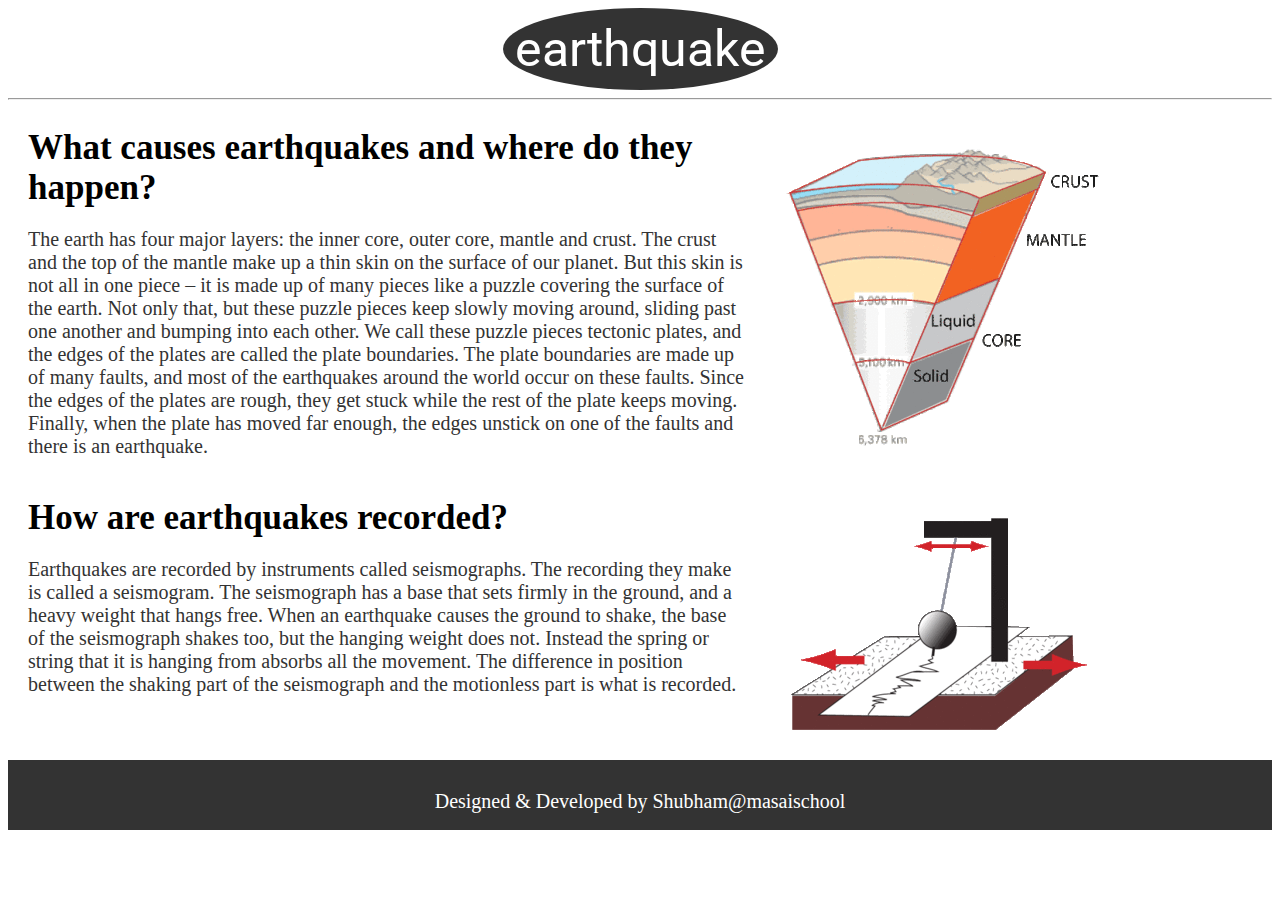
<file: about.html>
<!DOCTYPE html>
<html lang="en">
<head>
    <meta charset="UTF-8">
    <meta name="viewport" content="width=device-width, initial-scale=1.0">
    <link href="https://fonts.googleapis.com/css2?family=Roboto:wght@900&display=swap" rel="stylesheet">
    <link rel="stylesheet" type="text/css" href="style.css">
    <title>About</title>
</head>
<body>
    <div>
        <div>
            <div>
                <div id="logo" ><a href="index.html">earthquake</a></div>
                <hr>
            </div>
        </div>
        <div class="abt">
            <div id="id1">
                <h1>What causes earthquakes and where do they happen?</h1>
                <p>The earth has four major layers: the inner core, outer core, mantle and crust. 
                The crust and the top of the mantle make up a thin skin on the surface of our planet.

                But this skin is not all in one piece – it is made up of many pieces like a puzzle covering the surface of the earth.
                 Not only that, but these puzzle pieces keep slowly moving around, sliding past one another and bumping into each other. 
                 We call these puzzle pieces tectonic plates, and the edges of the plates are called the plate boundaries. 
                 The plate boundaries are made up of many faults, and most of the earthquakes around the world occur on these faults. Since the edges of the plates are rough, they get stuck while the rest of the plate keeps moving. Finally,
                 when the plate has moved far enough, the edges unstick on one of the faults and there is an earthquake.</p>
            </div>
            <div id="id2"><img src="/resource/eq-ed-earthwedge.gif" alt=""></div>
            <div id="id3">
                <h1>How are earthquakes recorded?</h1>
                <p>Earthquakes are recorded by instruments called seismographs. 
                    The recording they make is called a seismogram. 
                    The seismograph has a base that sets firmly in the ground, and a heavy weight that hangs free.
                     When an earthquake causes the ground to shake, the base of the seismograph shakes too, but the hanging weight does not. Instead the spring or string that it is hanging from absorbs all the movement. 
                    The difference in position between the shaking part of the seismograph and the motionless part is what is recorded.</p>
            </div>
            <div id="id4"><img src="resource/eq-ed-seismograph-cartoon.gif" alt=""></div>
        </div>
    </div>
    <footer id="foot">
        <div><p>Designed & Developed by Shubham@masaischool</p></div>
    </footer>
</body>
</html>
</file>
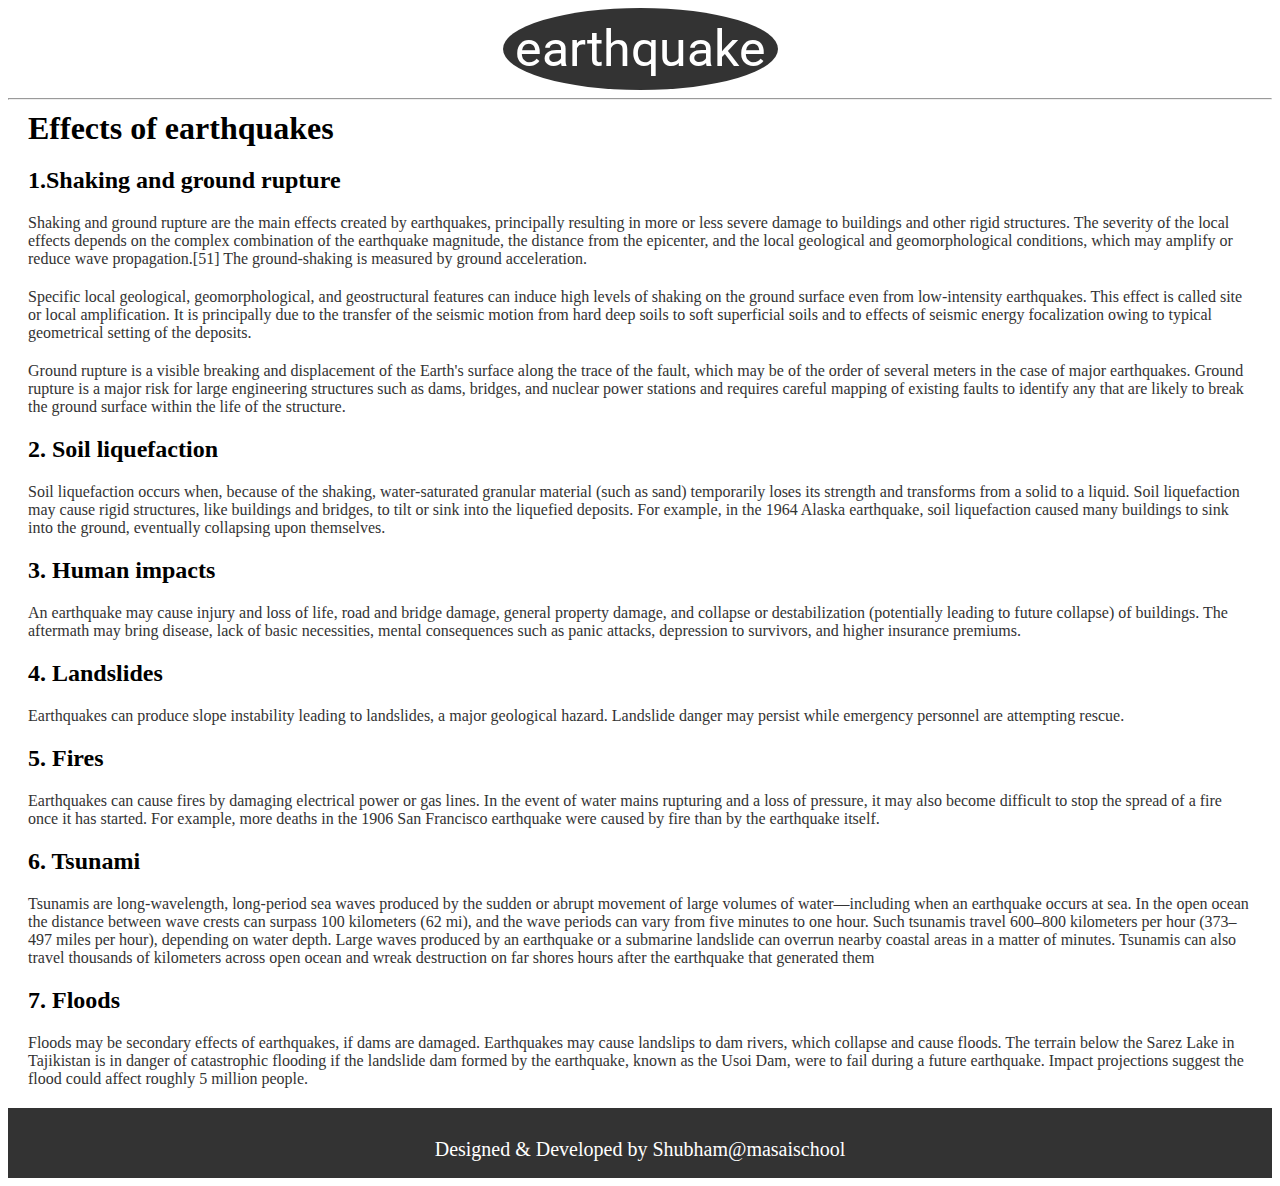
<file: effects.html>
<!DOCTYPE html>
<html lang="en">
<head>
    <meta charset="UTF-8">
    <meta name="viewport" content="width=device-width, initial-scale=1.0">
    <link href="https://fonts.googleapis.com/css2?family=Roboto:wght@900&display=swap" rel="stylesheet">
    <link rel="stylesheet" type="text/css" href="style.css">
    <title>Effects of earthquake</title>
</head>
<body>
    <div>
        <div>
            <div>
                <div id="logo" ><a href="index.html">earthquake</a></div>
                <hr>
             </div>
            <div>
                <h1>Effects of earthquakes</h1>
                <h2>1.Shaking and ground rupture</h2>
                <p>Shaking and ground rupture are the main effects created by earthquakes, principally resulting in more or less severe damage to buildings and other rigid structures. The severity of the local effects depends on the complex combination of the earthquake magnitude, the distance from the epicenter, and the local geological and geomorphological conditions, which may amplify or reduce wave propagation.[51] The ground-shaking is measured by ground acceleration.</p>
                <p>Specific local geological, geomorphological, and geostructural features can induce high levels of shaking on the ground surface even from low-intensity earthquakes. This effect is called site or local amplification. It is principally due to the transfer of the seismic motion from hard deep soils to soft superficial soils and to effects of seismic energy focalization owing to typical geometrical setting of the deposits.</p>
                <p>Ground rupture is a visible breaking and displacement of the Earth's surface along the trace of the fault, which may be of the order of several meters in the case of major earthquakes. Ground rupture is a major risk for large engineering structures such as dams, bridges, and nuclear power stations and requires careful mapping of existing faults to identify any that are likely to break the ground surface within the life of the structure.</p>
            </div>
            <div>
                <h2>2. Soil liquefaction</h2>
                <p>Soil liquefaction occurs when, because of the shaking, water-saturated granular material (such as sand) temporarily loses its strength and transforms from a solid to a liquid. Soil liquefaction may cause rigid structures, like buildings and bridges, to tilt or sink into the liquefied deposits. For example, in the 1964 Alaska earthquake, soil liquefaction caused many buildings to sink into the ground, eventually collapsing upon themselves.</p>
            </div>
            <div>
                <h2>3. Human impacts</h2>
                <p>An earthquake may cause injury and loss of life, road and bridge damage, general property damage, and collapse or destabilization (potentially leading to future collapse) of buildings. The aftermath may bring disease, lack of basic necessities, mental consequences such as panic attacks, depression to survivors, and higher insurance premiums.</p>
            </div>
            <div>
                <h2>4. Landslides</h2>
                <p>Earthquakes can produce slope instability leading to landslides, a major geological hazard. Landslide danger may persist while emergency personnel are attempting rescue.</p>
            </div>
            <div>
                <h2>5. Fires</h2>
                <p>Earthquakes can cause fires by damaging electrical power or gas lines. In the event of water mains rupturing and a loss of pressure, it may also become difficult to stop the spread of a fire once it has started. For example, more deaths in the 1906 San Francisco earthquake were caused by fire than by the earthquake itself.</p>
            </div>
            <div>
                <h2>6. Tsunami</h2>
                <p>Tsunamis are long-wavelength, long-period sea waves produced by the sudden or abrupt movement of large volumes of water—including when an earthquake occurs at sea. In the open ocean the distance between wave crests can surpass 100 kilometers (62 mi), and the wave periods can vary from five minutes to one hour. Such tsunamis travel 600–800 kilometers per hour (373–497 miles per hour), depending on water depth. Large waves produced by an earthquake or a submarine landslide can overrun nearby coastal areas in a matter of minutes. Tsunamis can also travel thousands of kilometers across open ocean and wreak destruction on far shores hours after the earthquake that generated them</p>
            </div>
            <div>
                <h2>7. Floods</h2>
                <p>Floods may be secondary effects of earthquakes, if dams are damaged. Earthquakes may cause landslips to dam rivers, which collapse and cause floods.

                    The terrain below the Sarez Lake in Tajikistan is in danger of catastrophic flooding if the landslide dam formed by the earthquake, known as the Usoi Dam, were to fail during a future earthquake. Impact projections suggest the flood could affect roughly 5 million people.</p>
            </div>
        </div>
    </div>
    <footer id="foot">
        <div><p>Designed & Developed by Shubham@masaischool</p></div>
    </footer>
</body>
</html>
</file>
<file: style.css>
#logo {
    font-size: 50px;
    font-family:'Roboto', sans-serif;
    margin:20px 0px;
    text-align: center;
}
#logo a {
    background-color: #333333;
    border-radius: 50%;
    padding: 12px;
    text-decoration: none; 
    color:white;
}
.main-bg {
    font-size: 25px; 
    padding: 0px 20px; 
    background-color: #F2F2F2;
}
div h1 {
    margin-top: 10px;
}
.flex p {
    color: #555;
}
.main-bg > button {
    width: 200px; 
    height: 50px; 
    text-align: center;
    margin-left: 180px;
    background-color: #333333;  
    border: none; 
    border-radius: 20px;
}
.abt {
    display: grid;
    grid-template-columns:60% 30%;
    grid-template-rows: auto auto;
    grid-template-areas: "a b"
                         "c d";
}
#id1 {
    grid-area: a;
}
#id2 {
    grid-area: b;
}
#id3{
    grid-area: c;
}
#id4{
    grid-area: d;
}
.abt p {
    font-size: 20px; 
    margin: 20px;
}
.abt h1 {
    font-size: 35px;
    margin: 20px;
}
.abt img {
    margin-top: 20px;
}
h1 + p {
    color: #333;
    margin: 20px;
}
h2 ~ p {
    color: #333;
    margin: 20px;
}
h2, h1 {
    margin: 20px;
}
.flex img {
    width: 600px;
    height: 400px;
}
#majh {
    width: 750px; 
    float: left;
}
#majim img {
    float: left; 
    margin: 20px;
}
#foot {
    background-color: #333333;
    height: 50px;
    text-align: center;
    font-size: 20px;
    padding: 10px;
    clear: both;
    
}
#foot p {
    color: #ffffff;
}
figcaption {
    text-align: center;
}
@media only screen and (max-width: 600px) {
    .flex {
        display: flex;
        flex-flow: column;
    }
    .flex img {
        width: 100%;
    }
    .flex button {
        margin-left: 90px;
        margin-bottom: 20px;
    }
    #foot p {
        margin: 0px;
    }
    .abt {
        display: grid;
        grid-template-columns:100%;
        grid-template-rows: auto auto auto auto;
        grid-template-areas: "a"
                             "b"
                             "c"
                             "d";
    }
    #majh {
        width: 100%; 
    }
    #majim img {
        margin: 20px;
    }
    .main-bg {
        font-size: 18px;
        padding: 0px 20px;
    }
}
/* Small devices (portrait tablets and large phones, 600px and up) */
@media only screen and (min-width: 600px) {
    .flex {
        display: flex;
        flex-flow: column;
    }
    .flex img {
        width: 100%;
        caption-side: bottom;
    }
    .flex button {
        margin:0px 250px;
        margin-bottom: 20px;
    }
    
} 
/* Large devices (laptops/desktops, 992px and up) */
@media only screen and (min-width: 992px) {
    .flex {
        display: flex;
        flex-flow: row;
    }
    .flex div {
        flex-basis: 50%;
    }
    .flex img {
        width: 600px;
        height: 400px;
    }

}
</file>
